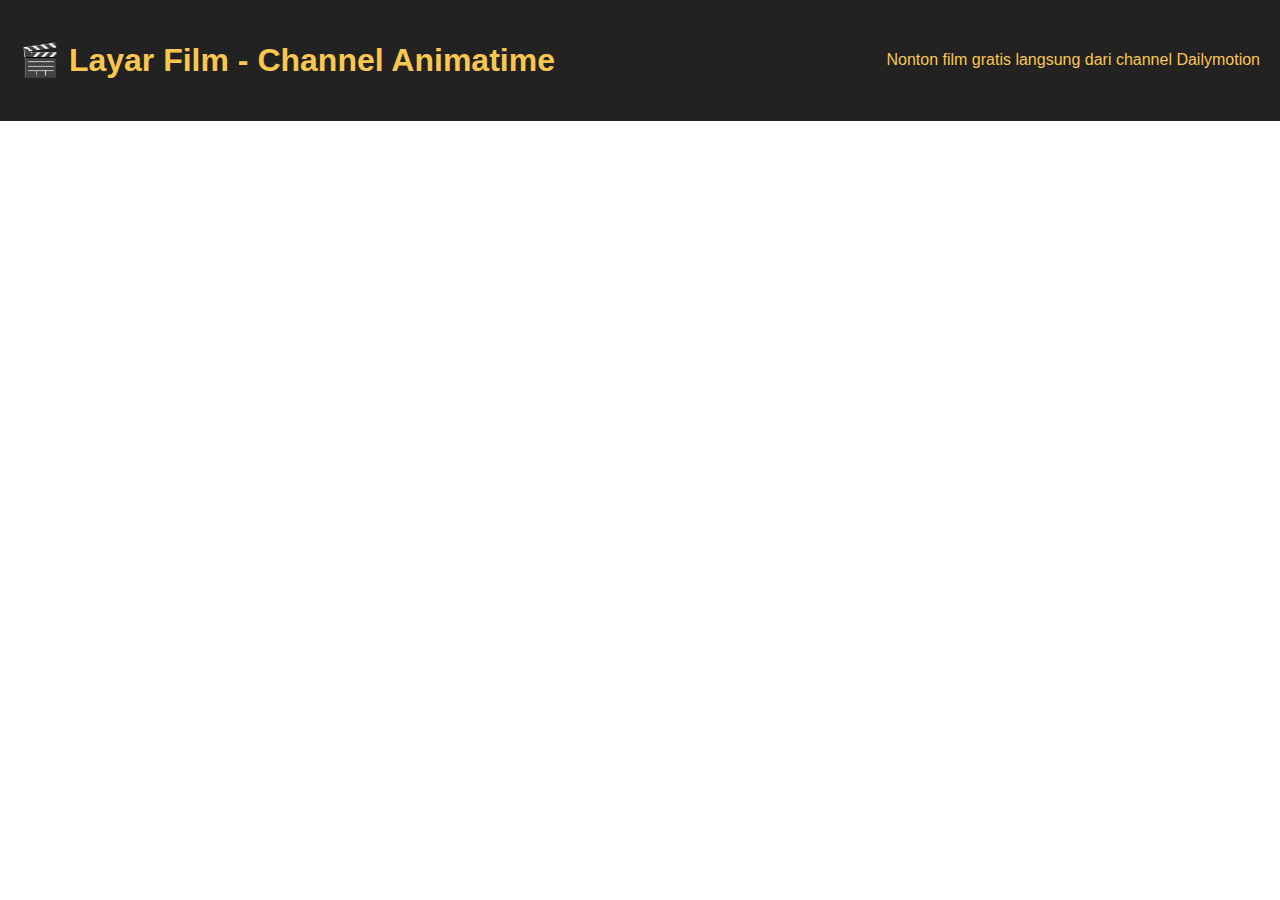
<file: index.html>
<!DOCTYPE html>
<html lang="id">
<head>
  <meta charset="UTF-8" />
  <meta name="viewport" content="width=device-width, initial-scale=1.0">
  <title>Layar Film - Animatime</title>
  <link rel="stylesheet" href="style.css">
</head>
<body>

  <header>
    <h1>🎬 Layar Film - Channel Animatime</h1>
    <p>Nonton film gratis langsung dari channel Dailymotion</p>
  </header>

  <div class="ad-container">
    <!-- Iklan atas -->
    <div id="ad1"></div>
  </div>

  <div id="videos"></div>

  <div class="pagination" id="pagination"></div>

  <div class="ad-container">
    <!-- Iklan bawah -->
    <div id="ad2"></div>
  </div>

  <script>
    const username = "animatime";
    const limit = 10;
    let totalVideos = 0;
    let currentPage = 1;

    function fetchTotalVideosAndRenderFirstPage() {
      fetch(`https://api.dailymotion.com/user/${username}/videos?limit=1`)
        .then(res => res.json())
        .then(data => {
          totalVideos = data.total;
          renderPagination();
          fetchVideos(currentPage);
        });
    }

    function fetchVideos(page) {
      fetch(`https://api.dailymotion.com/user/${username}/videos?limit=${limit}&page=${page}`)
        .then(res => res.json())
        .then(data => {
          const container = document.getElementById("videos");
          container.innerHTML = "";

          data.list.forEach(video => {
            const iframe = document.createElement("iframe");
            iframe.src = `https://www.dailymotion.com/embed/video/${video.id}?autoplay=0`;
            iframe.setAttribute("allow", "fullscreen");
            container.appendChild(iframe);
          });

          currentPage = page;
        });
    }

    function renderPagination() {
      const totalPages = Math.ceil(totalVideos / limit);
      const paginationContainer = document.getElementById("pagination");
      paginationContainer.innerHTML = "";

      for (let i = 1; i <= totalPages; i++) {
        const button = document.createElement("button");
        button.innerText = i;
        if (i === currentPage) button.classList.add("active");
        button.onclick = () => {
          fetchVideos(i);
          highlightPage(i);
        };
        paginationContainer.appendChild(button);
      }
    }

    function highlightPage(pageNum) {
      const buttons = document.querySelectorAll(".pagination button");
      buttons.forEach(btn => btn.classList.remove("active"));
      buttons[pageNum - 1].classList.add("active");
    }

    // Inisialisasi
    fetchTotalVideosAndRenderFirstPage();
  </script>

</body>
</html>
</file>
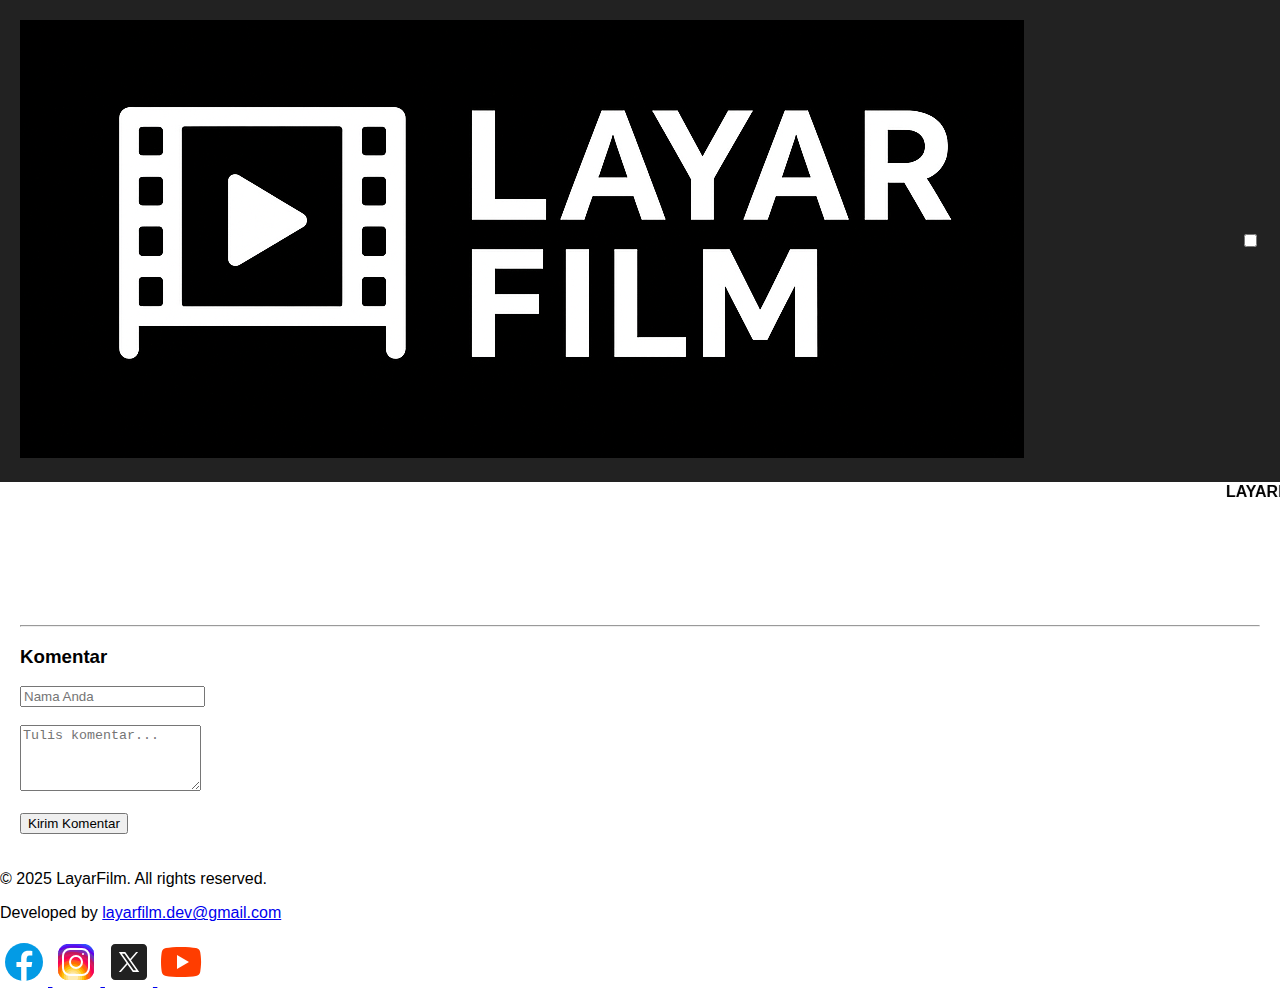
<file: video.html>
<!DOCTYPE html>
<html lang="id">
<head>
  <meta charset="UTF-8" />
  <meta name="viewport" content="width=device-width, initial-scale=1.0"/>
  <title>Detail Video | LayarFilm</title>
  <link rel="stylesheet" href="style.css" />
</head>
<body id="body">
  <header class="main-header">
    <a href="index.html" class="logo-link">
      <img src="layarfilm.png" alt="LayarFilm" class="logo" />
    </a>
    <label class="switch">
      <input type="checkbox" id="themeToggle">
      <span class="slider"></span>
    </label>
  </header>

  <div class="info-bar">
    <marquee><strong>LAYARFILM.XYZ</strong> | Streaming film subtitle Indonesia. Jangan Lupa Bookmark Agar Tidak Ketinggalan Update Film Terbaru! Selamat Menonton dan Enjoy 🎥🍿</marquee>
  </div>

  <div class="container">
    <main style="padding: 20px;">
      <div id="videoPlayer" style="margin-bottom: 20px;"></div>
      <div class="video-detail">
        <h2 id="videoTitle" class="video-title"></h2>
        <div id="videoDesc" class="video-desc"></div>
      </div>

      <hr>

      <h3>Komentar</h3>
      <div id="commentList"></div>

      <form id="commentForm">
        <input type="text" id="commentName" placeholder="Nama Anda" required><br><br>
        <textarea id="commentText" rows="4" placeholder="Tulis komentar..." required></textarea><br><br>
        <button type="submit">Kirim Komentar</button>
      </form>
    </main>
  </div>

  <script>
    const body = document.getElementById('body');
    const toggle = document.getElementById('themeToggle');
    const params = new URLSearchParams(window.location.search);
    const id = params.get("id");

    // Dark mode setup
    const savedTheme = localStorage.getItem("theme");
    if (savedTheme === "dark") {
      body.classList.add("dark");
      toggle.checked = true;
    }
    toggle.addEventListener('change', () => {
      body.classList.toggle('dark', toggle.checked);
      localStorage.setItem("theme", toggle.checked ? "dark" : "light");
    });

    // Load video
    if (id) {
      fetch(`https://api.dailymotion.com/video/${id}?fields=title,description`)
        .then(res => res.json())
        .then(data => {
          document.getElementById("videoTitle").textContent = data.title;
          document.getElementById("videoDesc").innerHTML = data.description
            ? `<p>${data.description.replace(/\n/g, "<br>")}</p>`
            : "<p>Deskripsi tidak tersedia.</p>";
          document.getElementById("videoPlayer").innerHTML = `
            <iframe width="100%" height="480"
              src="https://www.dailymotion.com/embed/video/${id}?autoplay=0"
              frameborder="0" allowfullscreen>
            </iframe>`;
        });
    }

    // Setup komentar
    const commentForm = document.getElementById("commentForm");
    const commentList = document.getElementById("commentList");

    if (commentForm && commentList && id) {
      loadComments();

      commentForm.addEventListener("submit", function (e) {
        e.preventDefault();
        const name = document.getElementById("commentName").value.trim();
        const text = document.getElementById("commentText").value.trim();
        if (!name || !text) return;

        const comment = {
          name,
          text,
          time: new Date().toLocaleString()
        };

        let comments = JSON.parse(localStorage.getItem("comments_" + id)) || [];
        comments.push(comment);
        localStorage.setItem("comments_" + id, JSON.stringify(comments));

        commentForm.reset();
        loadComments();
      });

      function loadComments() {
        const comments = JSON.parse(localStorage.getItem("comments_" + id)) || [];
        commentList.innerHTML = "";
        comments.forEach(c => {
          const div = document.createElement("div");
          div.className = "comment-item";
          div.innerHTML = `
            <div class="name">${c.name} <small style="float:right;">${c.time}</small></div>
            <div>${c.text}</div>
          `;
          commentList.appendChild(div);
        });
      }
    }
  </script>

    <footer class="main-footer">
  <div class="footer-container">
    <div class="footer-text">
      <p>&copy; 2025 LayarFilm. All rights reserved.</p>
      <p>Developed by <a href="mailto:layarfilm.dev@gmail.com">layarfilm.dev@gmail.com</a></p>
    </div>
    <div class="social-media">
      <a href="https://facebook.com/" target="_blank" aria-label="Facebook">
        <img src="facebook.svg" alt="Facebook">
      </a>
      <a href="https://instagram.com/" target="_blank" aria-label="Instagram">
        <img src="instagram.svg" alt="Instagram">
      </a>
      <a href="https://X.com/" target="_blank" aria-label="YouTube">
        <img src="x.svg" alt="X">
      </a>
      <a href="https://youtube.com/" target="_blank" aria-label="YouTube">
        <img src="youtube.svg" alt="YouTube">
      </a>
    </div>
  </div>
</footer>

</body>
</html>
</file>
<file: style.css>
body {
  margin: 0;
  font-family: sans-serif;
  transition: background 0.3s, color 0.3s;
}

body.dark {
  background: #111;
  color: #fff;
}

body.light {
  background: #fff;
  color: #111;
}

header {
  display: flex;
  justify-content: space-between;
  align-items: center;
  background: #222;
  padding: 20px;
  color: #f9c74f;
}

body.light header {
  background: #f0f0f0;
  color: #222;
}

header h1 a {
  text-decoration: none;
  color: inherit;
}

#theme-toggle {
  background: none;
  border: none;
  font-size: 20px;
  cursor: pointer;
  color: inherit;
}

.gallery {
  display: flex;
  flex-wrap: wrap;
  gap: 20px;
  justify-content: center;
  padding: 20px;
}

.card {
  width: 200px;
  background: #1a1a1a;
  border-radius: 8px;
  overflow: hidden;
  text-align: center;
  transition: 0.3s;
}

body.light .card {
  background: #eee;
}

.card:hover {
  transform: scale(1.05);
}

.card img {
  width: 100%;
  height: auto;
}

.card h3 {
  font-size: 16px;
  margin: 10px;
  color: #f9c74f;
}

body.light .card h3 {
  color: #333;
}

.video-detail {
  max-width: 800px;
  margin: 20px auto;
  padding: 20px;
}

.video-detail iframe {
  width: 100%;
  height: 400px;
  border: none;
  margin-bottom: 20px;
}

.video-detail h2 {
  color: #f9c74f;
}

body.light .video-detail h2 {
  color: #222;
}

.pagination {
  text-align: center;
  margin: 20px;
}

.pagination button {
  background: #f9c74f;
  border: none;
  padding: 8px 15px;
  margin: 0 4px;
  cursor: pointer;
  border-radius: 5px;
  font-weight: bold;
}

.pagination button.active {
  background: #fff;
  color: #111;
}

body.light .pagination button.active {
  background: #222;
  color: #fff;
}
</file>
